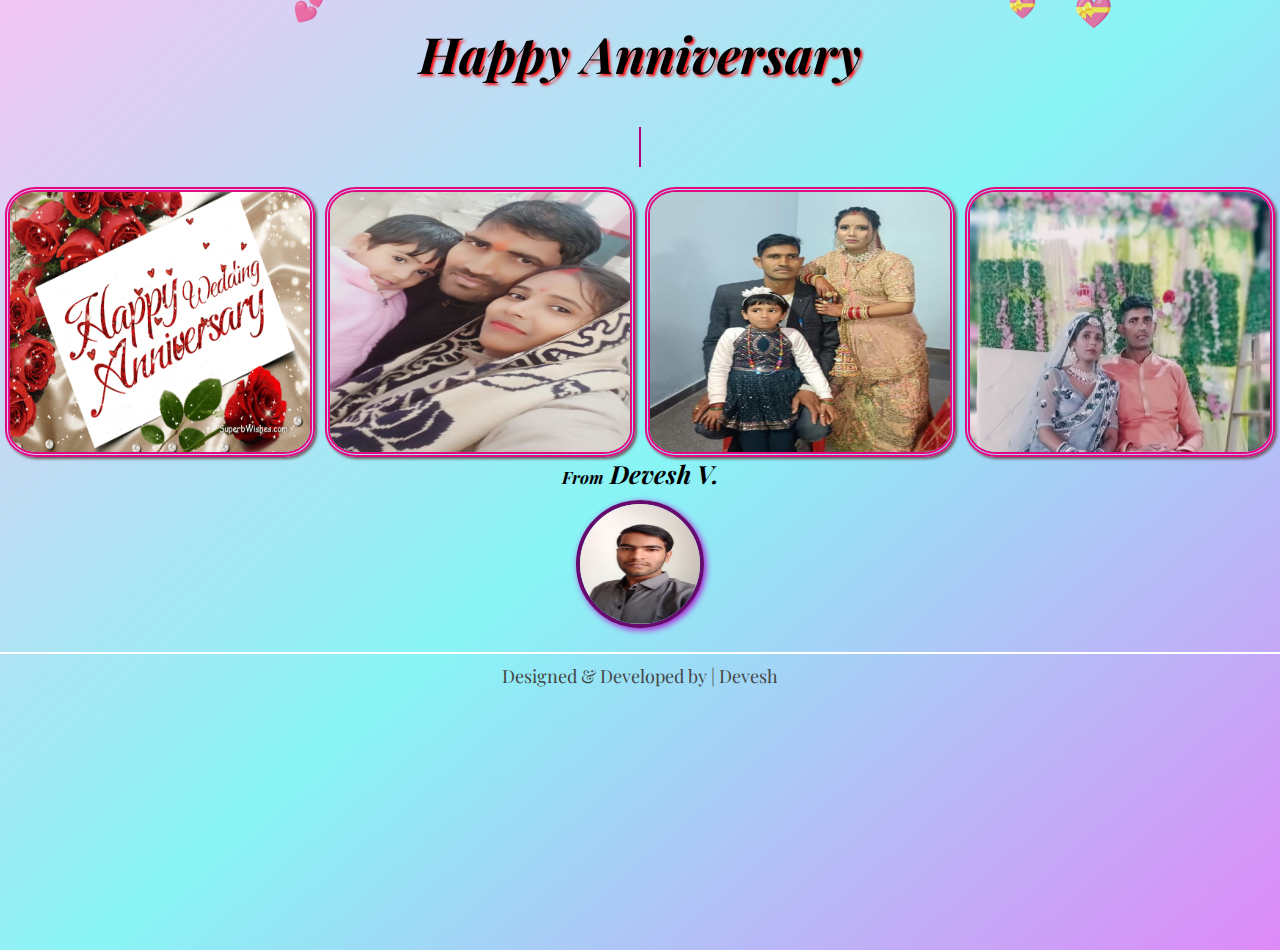
<file: annivP/index.html>
<!DOCTYPE html>
<html lang="en">
  <head>
    <meta charset="UTF-8" />
    <meta http-equiv="X-UA-Compatible" content="IE=edge" />
    <meta name="viewport" content="width=device-width, initial-scale=1.0" />
    <title>Anniversary Card</title>
    <link rel="icon" href="/images/D-IMG-.jpg" />

    <!-- Google Font -->
    <link rel="preconnect" href="https://fonts.googleapis.com" />
    <link rel="preconnect" href="https://fonts.gstatic.com" crossorigin />
    <link href="https://fonts.googleapis.com/css2?family=Playfair+Display:wght@400;600&display=swap" rel="stylesheet" />
    <link rel="stylesheet" href="style.css" />

    
  </head>
  <body>
    <div class="popup" id="popup">Wishing You a Day Filled with Love & Laughter 💞</div>
    <div class="heart-container" id="heart-container"></div>

    <div class="Maincard">
      <div class="box" id="id1">
        <h1 class="heading" id="h1">Happy Anniversary</h1>
      </div>

      <h2 class="typewriter"></h2>

      <div id="img-cont">
        <img class="img" src="./images/HWA17.gif" alt="" />
        <img class="img img1" src="./images/Img11-Priti.jpg" alt="Ani-img" />
        <img class="img" src="./images/Img3-priti.jpg" alt="Ani-img" />
        <img class="img" src="./images/Img2-Priti.jpg" alt="Ani-img" />
      </div>

      <!-- <div class="box">
        <h1>Didi & Jiju</h1>
      </div> -->

      <footer class="footer" style="font-weight: bold; font-size: 25px; font-style: italic">
        <div><small style="font-size: 17px">From</small> Devesh V.</div>
        <div>
          <!-- <img class="img" id="myimg" src="/images/My-Img1.jpg" alt="" /> -->
          <img class="img" id="myimg" src="./images/my_pic2_grey.jpg" alt="" />
        </div>
      </footer>
      <p class="bottom">Designed & Developed by | Devesh</p>
    </div>

    <script src="script.js"></script>
  </body>
</html>
</file>
<file: annivP/style.css>
/* Global styles */
body {
    font-family: 'Playfair Display', serif;
    background-color: #dbf3f5;
    position: relative;
    margin: 0;
    overflow-x: hidden;
  }
  
  .Maincard {
    display: flex;
    flex-direction: column;
    align-items: center;
    z-index: 1;
    position: relative;
    min-height: 100vh;
    background-image: linear-gradient(139deg, #f3c5f3, #88f5f5, #de89f8);
    box-shadow: 2px 2px 6px 2px #008075;
    padding-bottom: 50px;
  }
  
  h1 {
    font-size: 50px;
    font-style: italic;
    text-shadow: 2px 2px 3px red;
    text-align: center;
    margin: 20px 0;
  }
  
  .img {
    height: 260px;
    width: 300px;
    border: 5px double #e40981;
    box-shadow: 2px 2px 3px #705a5e;
    border-radius: 10%;
  }
  
  #img-cont,
  .footer {
    display: flex;
    flex-wrap: wrap;
    gap: 10px;
    justify-content: center;
    align-items: center;
  }
  
  .footer {
    flex-direction: column;
  }
  
  #myimg {
    height: 120px;
    width: 120px;
    border-radius: 100%;
    border: 4px solid #67096d;
    box-shadow: 2px 2px 6px 0px #b012d1;
  }
  
  .bottom {
    border-top: 2px solid white;
    width: 100%;
    text-align: center;
    padding-top: 10px;
    font-size: 18px;
    color: #444;
  }
  
  /* Falling Hearts */
  .heart {
    position: fixed;
    top: -10px;
    font-size: 20px;
    color: #ff4f9c;
    animation: fall linear infinite;
    opacity: 0.8;
    z-index: 2;
    pointer-events: none;
  }
  
  @keyframes fall {
    0% {
      transform: translateY(0) rotate(0deg);
      opacity: 1;
    }
    100% {
      transform: translateY(100vh) rotate(360deg);
      opacity: 0;
    }
  }
  
  /* Popup styling */
  .popup {
    display: none;
    position: fixed;
    top: 20%;
    left: 50%;
    transform: translateX(-50%);
    background-color: #fff0f7;
    padding: 20px;
    font-size: 20px;
    border-radius: 10px;
    box-shadow: 0 0 10px #e91e63;
    z-index: 10;
    animation: popupFade 1s ease-in-out forwards;
  }
  
  @keyframes popupFade {
    from {
      opacity: 0;
    }
    to {
      opacity: 1;
    }
  }
  
  /* Typewriter Effect */
  .typewriter {
    color: #b10080;
    font-size: 30px;
    text-align: center;
    margin: 20px 0;
    white-space: nowrap;
    overflow: hidden;
    border-right: 2px solid #b10080;
    width: 0;
    animation: typing 4s steps(40, end) forwards, blink 0.75s step-end infinite;
  }
  
  @keyframes typing {
    from {
      width: 0;
    }
    to {
      width: 100%;
    }
  }
  
  @keyframes blink {
    from,
    to {
      border-color: transparent;
    }
    50% {
      border-color: #b10080;
    }
  }
  
  /* Popup animation for appearing (pop-in) */
  .popup-animation-in {
    opacity: 1;
    transition: opacity 0.5s ease-in;
  }
  
  /* Popup animation for disappearing (pop-out) */
  .popup-animation-out {
    opacity: 0;
    transition: opacity 0.5s ease-out;
  }
</file>
